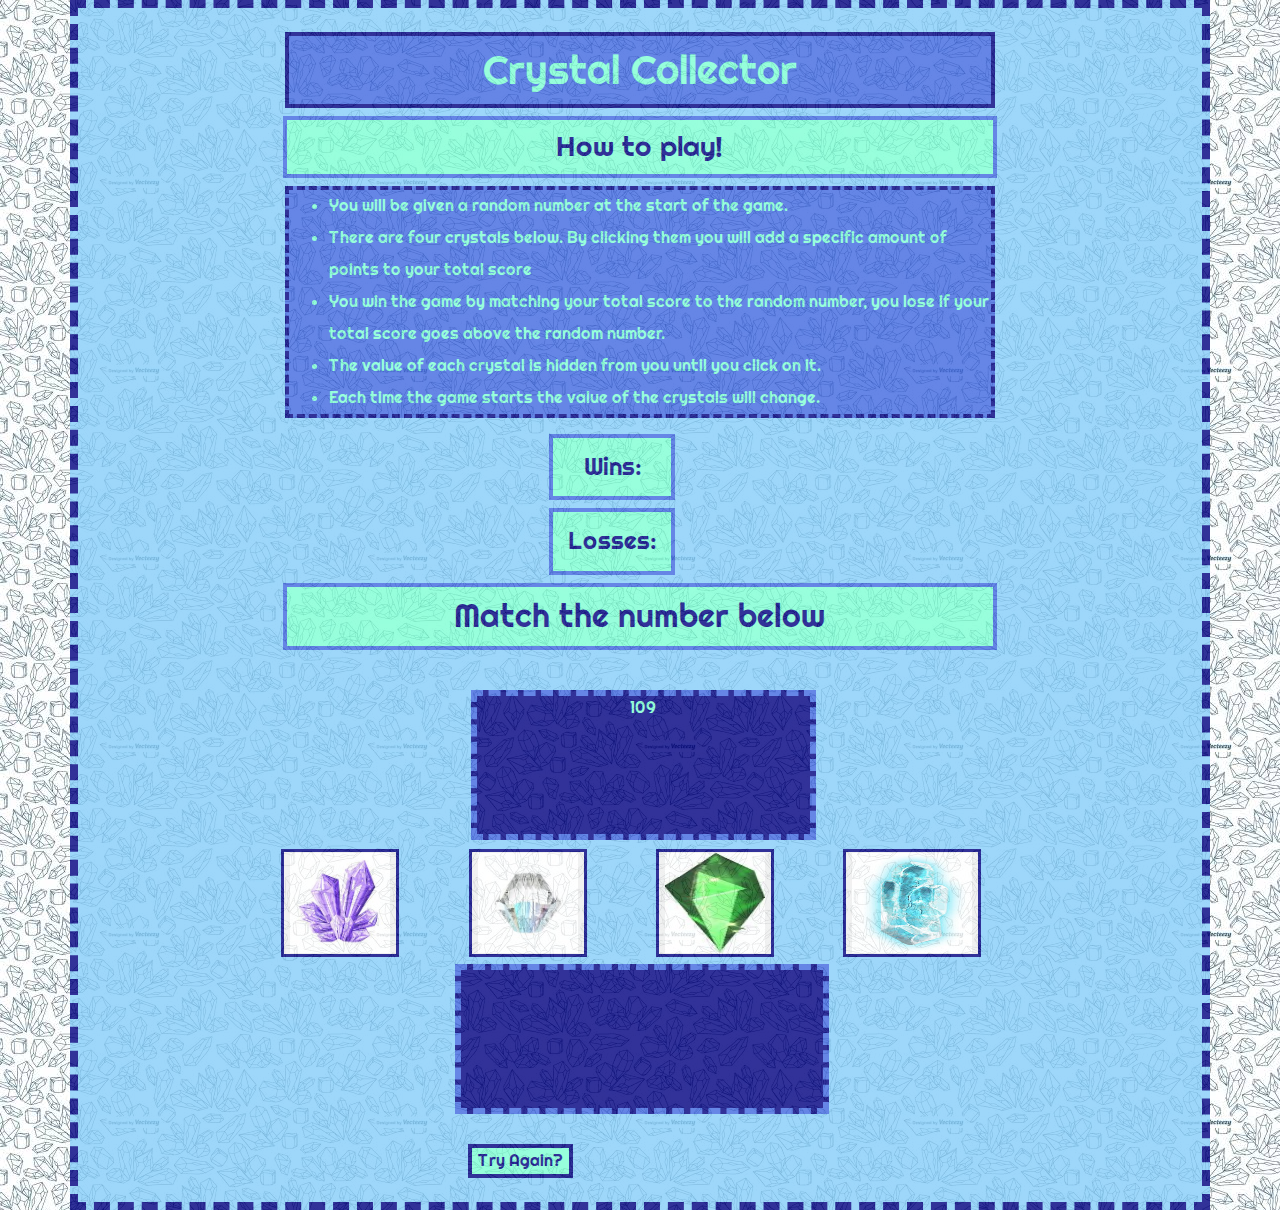
<file: index.html>
<!DOCTYPE html>
<html>
    <header>
     <title>Crystal Collector!</title>
    <!-- reset link-->
    <link rel="reset" href="assets/css/reset.css">
    <!--css style link-->
    <link rel="stylesheet" href="assets/css/style.css">
    <!--Bootstrap-->
    <link rel="stylesheet" href="https://stackpath.bootstrapcdn.com/bootstrap/4.3.1/css/bootstrap.min.css" integrity="sha384-ggOyR0iXCbMQv3Xipma34MD+dH/1fQ784/j6cY/iJTQUOhcWr7x9JvoRxT2MZw1T" crossorigin="anonymous">
    <!--JQuery-->
    <script src="https://cdnjs.cloudflare.com/ajax/libs/jquery/3.2.1/jquery.min.js"></script>
    <!--Font-->
    <link href="https://fonts.googleapis.com/css?family=Righteous&display=swap" rel="stylesheet">
    </header>
    <!--Main Body of Game-->

    <body>
        <div class="container">
            <div class="row">
                <div class="col-lg-12">
                    &nbsp;
                </div>
            </div>
            <div class="row">
                <div class="col-lg-2">
                    &nbsp;
                </div>
                <div class="col-lg-8">
                    <h1>Crystal Collector</h1>
                    <h3 id="play">How to play!</h3>
                    <ul>
                        <li>You will be given a random number at the start of the game.</li>
                        <li>There are four crystals below. By clicking them you will add a specific amount of points to your total score
                        </li>
                        <li>You win the game by matching your total score to the random number, you lose if your total score goes above the random number.</li>
                        <li>The value of each crystal is hidden from you until you click on it.</li>
                        <li>Each time the game starts the value of the crystals will change.</li>
                    </ul>
                </div>
                <div class="col-lg-2">
                        &nbsp;
                    </div>
            </div>
            <div class="row">
                <div class="col-lg-5">
                    &nbsp;
                </div>
                <div class="co-lg-7">
                   <h4 id="W"> Wins: </h4>
                   <h4 id="L"> Losses: </h4>
                </div>
                <div class="col-lg-1">
                        &nbsp;
                    </div>
            </div>

            <!-- Game Screen-->
        <div class="row">
           <div class="col-lg-2">
              &nbsp;
              </div>
            <div class="col-md-8">
               <h2>Match the number below</h2>
                </div>
            </div>
              <!--Random # Box-->
              <div class="row">
                    <div class="col-lg-12">
                            &nbsp;
                    </div> 
              </div>
              <div class="row">
                     <div class="col-lg-4">
                       &nbsp;
                    </div>
                 <div class="col-md-4">
                     <p class="numBox" id="matchNum"></p>
                  </div>

                 <div class="col-lg-4">
                            &nbsp;
                        </div>
              </div>
              <!--Crystal Pics and Goal Box-->
              <div class="row">
                  <div class="col-lg-2">
                      &nbsp;
                  </div>
                  <div class="col-lg-2">
                        <button id="btn1" value="0"><img src="assets/images/crystal1.jpeg" class="img-responsive icons" id="icon1" width="100px" height="100px"></button>
                        </div>

                 <div class="col-lg-2">
                     <button id="btn2" value="0"><img src="assets/images/crystal2.jpeg" class="img-responsive icons" id="icon1" width="100px" height="100px"></button>
                    </div>

                <div class="col-lg-2">
                    <button id="btn3" value="0"><img src="assets/images/crystal3.jpeg" class="img-responsive icons" id="icon1" height="100px" width="100px"></button>
                    </div>

                <div class="col-lg-2">
                    <button id="btn4" value="0"><img src="assets/images/crystal4.jpeg" class="img-responsive icons" id="icon1" height="100px" width="120px"></button>
                </div>
                <div class="col-lg-2">
                    &nbsp;
                </div>
           </div>
           <div class="row">
                <div class="col-lg-4">
                        &nbsp;
                    </div> 
                <div class="col-md-4" id="totNum">
                    </div>
                <div class="col-lg-4">
                    &nbsp;
                 </div>
           </div>
           <div class="row">
               <div class="col-md-4">
                   &nbsp;
               </div>
               <div class="col-md-4">
                   <button id="btn5">Try Again?</button>
               </div>
               <div class="col-md-4">
                   &nbsp;
               </div>
           </div>
           <div class="row">
               <div class="col-lg-12">
                   <footer>
                       &nbsp;
                   </footer>
               </div>
           </div>
    </body>
    <script src="assets/javascript/game.js"></script>
</html>
</file>
<file: assets/css/style.css>
body{
    background-image: url("../images/back.jpeg");
}
.container{
    font-family: 'Righteous', cursive;
    background-color: lightskyblue;
    border: 8px dashed navy;
    opacity: .8;
}
h1{
    border: 4px solid navy;
    padding: 10px;
    margin-top: 20px;
    margin: 10px 5px 10px 5px;
    background-color: royalblue;
    color: aquamarine;
    text-align: center;
}
#play{
    border: 4px solid royalblue;
    padding: 10px;
    margin: 8px 3px 8px 3px;
    background-color: aquamarine;
    color: navy;
    text-align: center;
}
ul{
    border: 4px dashed navy;
    margin: 10px 5px 10px 5px;
    background-color: royalblue;
    color: aquamarine;
    line-height: 32px;
}
h2{
    border: 4px solid royalblue;
    padding: 10px;
    margin: 8px 3px 8px 3px;
    background-color: aquamarine;
    color: navy;
    text-align: center;
}
.numBox{
    border: 6px dashed royalblue;
    margin: 8px 3px 8px 3px;
    height: 150px;
    width: 345px;
    background: navy;
    color: aquamarine;
    text-align: center;
}

#btn1 , #btn2 , #btn3 , #btn4 {
    border: 3px solid navy;
    margin: 1px 1px 1px 1px;
}
h3{
    padding: 10px;
    margin: 8px 3px 8px 3px;
    background-color: aquamarine;
    color: navy;
    text-align: center;
}
h4{
    padding: 15px;
    border: 4px solid royalblue;
    margin: 8px 3px 8px 3px;
    background-color: aquamarine;
    color: navy;
    text-align: center;
}
#totNum{
    border: 6px dashed royalblue;
    margin: 6px 2px 6px 2px;
    height: 150px;
    width: 215px;
    background: navy;
    color: aquamarine;
    text-align: center;
}
#clearBtn {
    border: 4px solid navy;
    width: 120px;
    height: 100px;
    padding: 5px;
}
#btn5{
    border: 4px solid navy;
    background-color: aquamarine;
    color: navy;
    text-align: center;
}
</file>
